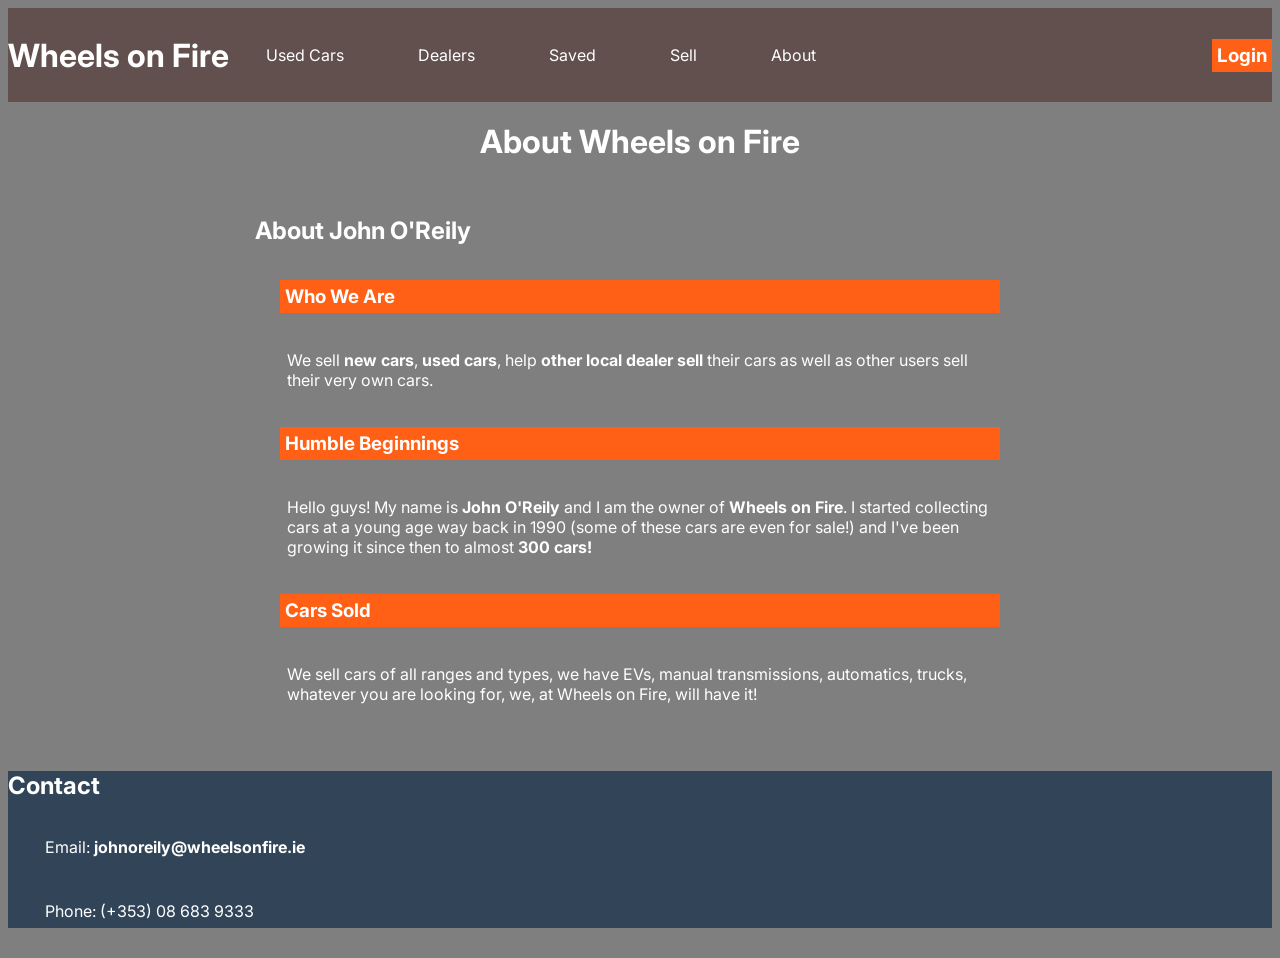
<file: about.html>
<!DOCTYPE html>
<html lang="en">
    <head>
        <meta charset="utf-8"/>
        <link rel="stylesheet" href="style/style.css">
        <link rel="preconnect" href="https://fonts.googleapis.com">
        <link rel="preconnect" href="https://fonts.gstatic.com" crossorigin>
        <link href="https://fonts.googleapis.com/css2?family=Inter:ital,opsz,wght@0,14..32,100..900;1,14..32,100..900&display=swap" rel="stylesheet">
        
        <title>About</title>
    </head>

    <header>
        <h1><a href="index.html">Wheels on Fire</a></h1>

        <p>Used Cars</p>
        <p>Dealers</p>
        <p>Saved</p>
        <p>Sell</p>
        <p><a href="about.html">About</a></p>

        <h3>Login</h3>
    </header>

    <main>
        <h1 id="about-title">About Wheels on Fire</h1>

        <article>
            <h2>About John O'Reily</h2>

            <h3>Who We Are</h3>
            <p>We sell <b>new cars</b>, <b>used cars</b>, help <b>other local dealer sell</b> their cars as well as other users sell their very own cars.</p>
                
            <h3>Humble Beginnings</h3>
            <p>Hello guys! My name is <b>John O'Reily</b> and I am the owner of <b>Wheels on Fire</b>. I started collecting cars at a young age way back in 1990 (some of these cars are even for sale!) and I've been growing it since then to almost <b>300 cars!</b></p>
                
            <h3>Cars Sold</h3>
            <p>We sell cars of all ranges and types, we have EVs, manual transmissions, automatics, trucks, whatever you are looking for, we, at Wheels on Fire, will have it!</p>
        </article>
    </main>

    <footer>
        <h2 id="contact">Contact</h2>

        <p>Email: <b>johnoreily@wheelsonfire.ie</b></p>
        <p>Phone: (+353) 08 683 9333</p>
    </footer>
</html>
</file>
<file: style/style.css>
* {
    font-family: "Inter", sans-serif;
    color: rgb(255, 255, 255);
}

header {
    max-width: 100%;
    background-color: rgb(97, 80, 78);
    color: rgb(255, 255, 255);
}

header {
    display: flex;
    align-items: center;
}

header h3 {
    margin-left: auto;
}

a {
    color: white;
    text-decoration: none; 
}

body {
    background-image: linear-gradient(rgba(0, 0, 0, 0.5), rgba(0, 0, 0, 0.5)),
        url("https://images.stockcake.com/public/a/3/5/a3594354-ae23-4e80-b409-49555407184f_large/modern-dealership-exterior-stockcake.jpg");
    background-size: cover;
}

main {
    margin: 0 auto;
    max-width: 6%;
    min-width: 800px;
}

#about-title {
    text-align: center;
    margin: 20px;
}

article h2, h3 {
    padding: 5px;
}

article {
    padding: 10px;
}

article h3, p {
    margin: 30px;
}

h3 {
    background-color: rgb(255, 96, 22);
}

p {
    padding: 7px
}

footer {
    background-color: rgb(49, 68, 88);
    max-width: 100%;
    margin: 0;
}
</file>
